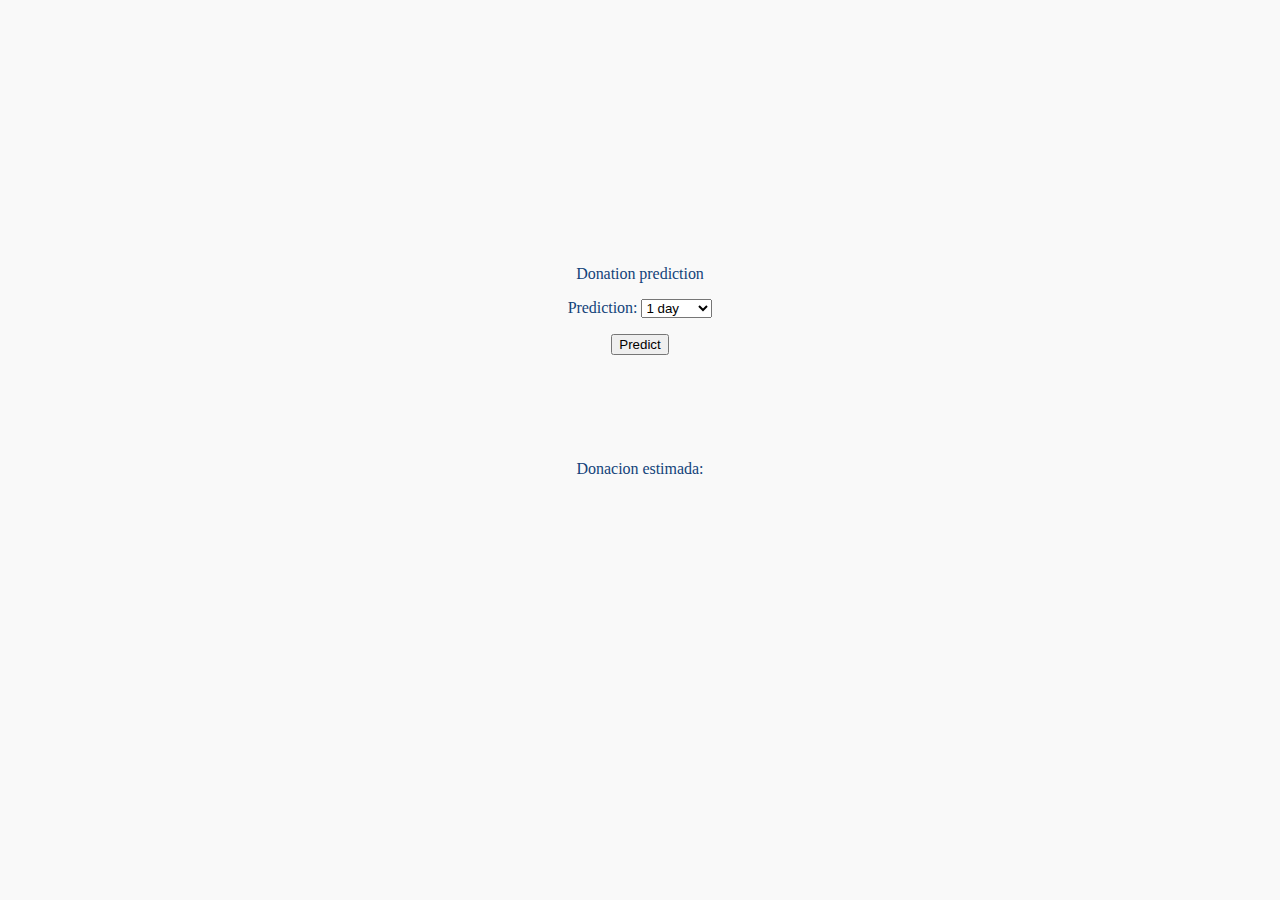
<file: app/templates/index.html>
<!DOCTYPE html>
<html lang="en">
<head>
    <meta charset="UTF-8">
    <meta name="viewport" content="width=device-width, initial-scale=1.0">
    <title>Donation prediction</title>
    <script src="https://ajax.googleapis.com/ajax/libs/jquery/3.5.1/jquery.min.js"></script>
    <link rel="stylesheet" href="../static/styles.css">
    <link rel="stylesheet" href="../static/init.css">
    <link rel="stylesheet" href="../static/reset.css">
</head>
<body>
    <div id="container">
        
        <h1>Donation prediction</h1>
        <form action="/predict" method="post" id="container-body">
            
            <div id="time">

                <label for="prediction">Prediction:</label>
                <select id="prediction" name="prediction">
                    <option value="1">1 day</option>
                    <option value="2">1 week</option>
                    <option value="3">2 weeks</option>
                </select>
            </div>
            <input type="submit" value="Predict">
        </form>
    </div>
    <div id="estimacion">

        <h2>Donacion estimada: </h2>
        <div id="respuesta-api"></div>
    </div>
    <script>
        $("form").submit(function(event) {
            event.preventDefault();

            const urlAPI = "/predict";
            const data = $(this).serialize();

            $.ajax({
                url: urlAPI,
                method: "POST",
                data: data,
                success: function(response) {
                    const respuesta = document.getElementById("respuesta-api");
                    respuesta.innerHTML = response;
                }
            });
        });
    </script>
</body>
</html>
</file>
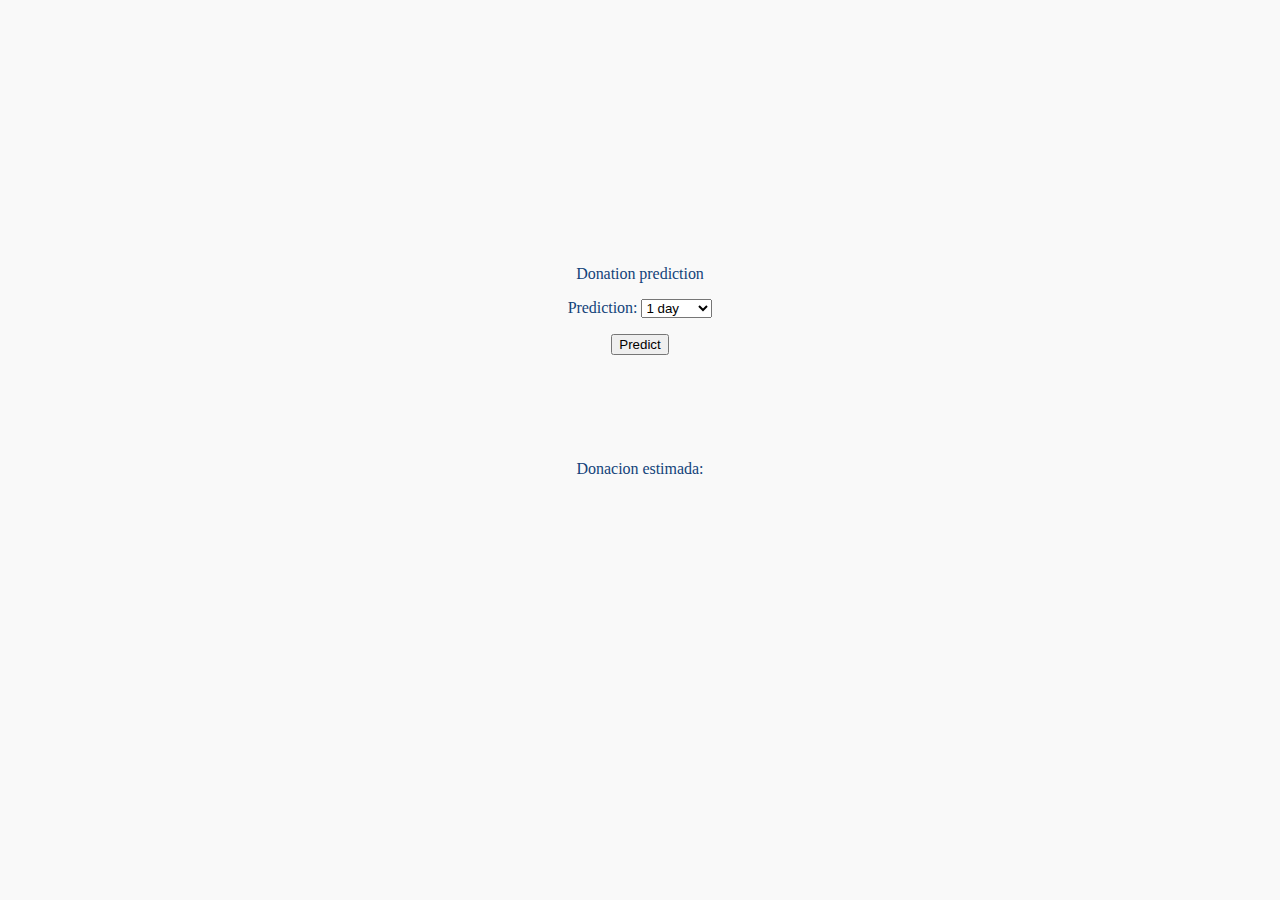
<file: app/templates/templates/index.html>
<!DOCTYPE html>
<html lang="en">
<head>
    <meta charset="UTF-8">
    <meta name="viewport" content="width=device-width, initial-scale=1.0">
    <title>Donation prediction</title>
    <script src="https://ajax.googleapis.com/ajax/libs/jquery/3.5.1/jquery.min.js"></script>
    <link rel="stylesheet" href="styles.css">
    <link rel="stylesheet" href="init.css">
    <link rel="stylesheet" href="reset.css">
</head>
<body>
    <div id="container">
        
        <h1>Donation prediction</h1>
        <form action="/predict" method="post" id="container-body">
            
            <div id="time">

                <label for="prediction">Prediction:</label>
                <select id="prediction" name="prediction">
                    <option value="1">1 day</option>
                    <option value="2">1 week</option>
                    <option value="3">2 weeks</option>
                </select>
            </div>
            <input type="submit" value="Predict">
        </form>
    </div>
    <div id="estimacion">

        <h2>Donacion estimada: </h2>
        <div id="respuesta-api"></div>
    </div>
    <script>
        $("form").submit(function(event) {
            event.preventDefault();

            const urlAPI = "/predict";
            const data = $(this).serialize();

            $.ajax({
                url: urlAPI,
                method: "POST",
                data: data,
                success: function(response) {
                    const respuesta = document.getElementById("respuesta-api");
                    respuesta.innerHTML = response;
                }
            });
        });
    </script>
</body>
</html>
</file>
<file: app/static/styles.css>
:root {
  /* color-scheme: light dark; */
  color: var(--color-main-0);
  background-color: var(--white-1);

  --width-section: 1224px;

  --white-0: #ffffff;
  --white-1: #F9F9F9;
  --white-2: #c2c2c2;

  --color-main-0: #134379;
  --color-main-1: #1b5faa;
  --color-main-2: #6694c6;

  --color-sec-0: #ffc20e;
  --color-sec-1: #ffd65e;
  --color-sec-2: #fff9e7;

  --border-s: 6px;
  --border-m: 10px;
  --border-l: 40px;
  --border-xl: 40px;

  --shadow-xs: 0px 1px 2px #29292980;
  --shadow-s: 0 0 5px 0 #6c6b6bed;
  --shadow-m: 2px 0 10px 0 #212121ed;
  --shadow-l: 2px 0 10px #212121ed;
}

#container {
  margin-top: 10rem;
  display: flex;
  flex-direction: column;
  justify-content: center;
  width: 300px;
  height: 300px;
}
#container-body {
  display: flex;
  flex-direction: column;
  justify-content: center;
  align-items: center;

}
#time {
  margin: 1rem;
}
#estimacion {
  display: flex;
  flex-direction: column;
  width: 300px;
  height: 200px;
}
h2 {
  width: 100%;
  height: 100%;
  text-align: center;
}
#estimacion > div {
  width: 300px;
}
h1 {
  text-align: center;
}
body {
  display: flex;
  justify-content: center;
  align-items: center;
}


* {
  /* border: 1px solid black; */
}



.shadow {
  box-shadow: var(--shadow-m);
}
</file>
<file: app/static/init.css>
html {
  font-family:
    'Helvetica Neue',
    sans-serif;
  letter-spacing: -0.0025rem;
}

h1 {
  font-size: 2rem;
  font-weight: 700;
  font-family: 'Helvetica Neue';
}

h2 {
  
  font-size: 1.5rem;
  font-weight: 500;
}

h3 {
  font-size: 1.3rem;
  font-weight: 300;
}

p {
  font-size: 1rem;
  line-height: 1.5;
  text-wrap: pretty;
  word-wrap: break-word;
  padding-inline: auto;
}

ol,
ul {
  list-style: none;
}

a {
  color: #646cff;
  text-decoration: inherit;
}

a:hover {
  color: #26262b;
}

button {
  border-radius: 8px;
  border: 1px solid transparent;
  padding: 0.6em 1.2em;
  font-size: 1em;
  font-weight: 500;
  font-family: inherit;
  background-color: #1a1a1a;
  transition: border-color 0.25s;
}

button:hover {
  border-color: #646cff;
}

button:focus,
button:focus-visible {
  outline: 4px auto -webkit-focus-ring-color;
}
</file>
<file: app/templates/templates/styles.css>
:root {
  /* color-scheme: light dark; */
  color: var(--color-main-0);
  background-color: var(--white-1);

  --width-section: 1224px;

  --white-0: #ffffff;
  --white-1: #F9F9F9;
  --white-2: #c2c2c2;

  --color-main-0: #134379;
  --color-main-1: #1b5faa;
  --color-main-2: #6694c6;

  --color-sec-0: #ffc20e;
  --color-sec-1: #ffd65e;
  --color-sec-2: #fff9e7;

  --border-s: 6px;
  --border-m: 10px;
  --border-l: 40px;
  --border-xl: 40px;

  --shadow-xs: 0px 1px 2px #29292980;
  --shadow-s: 0 0 5px 0 #6c6b6bed;
  --shadow-m: 2px 0 10px 0 #212121ed;
  --shadow-l: 2px 0 10px #212121ed;
}

#container {
  margin-top: 10rem;
  display: flex;
  flex-direction: column;
  justify-content: center;
  width: 300px;
  height: 300px;
}
#container-body {
  display: flex;
  flex-direction: column;
  justify-content: center;
  align-items: center;

}
#time {
  margin: 1rem;
}
#estimacion {
  display: flex;
  flex-direction: column;
  width: 300px;
  height: 200px;
}
h2 {
  width: 100%;
  height: 100%;
  text-align: center;
}
#estimacion > div {
  width: 300px;
}
h1 {
  text-align: center;
}
body {
  display: flex;
  justify-content: center;
  align-items: center;
}


* {
  /* border: 1px solid black; */
}



.shadow {
  box-shadow: var(--shadow-m);
}
</file>
<file: app/templates/templates/init.css>
html {
  font-family:
    'Helvetica Neue',
    sans-serif;
  letter-spacing: -0.0025rem;
}

h1 {
  font-size: 2rem;
  font-weight: 700;
  font-family: 'Helvetica Neue';
}

h2 {
  
  font-size: 1.5rem;
  font-weight: 500;
}

h3 {
  font-size: 1.3rem;
  font-weight: 300;
}

p {
  font-size: 1rem;
  line-height: 1.5;
  text-wrap: pretty;
  word-wrap: break-word;
  padding-inline: auto;
}

ol,
ul {
  list-style: none;
}

a {
  color: #646cff;
  text-decoration: inherit;
}

a:hover {
  color: #26262b;
}

button {
  border-radius: 8px;
  border: 1px solid transparent;
  padding: 0.6em 1.2em;
  font-size: 1em;
  font-weight: 500;
  font-family: inherit;
  background-color: #1a1a1a;
  transition: border-color 0.25s;
}

button:hover {
  border-color: #646cff;
}

button:focus,
button:focus-visible {
  outline: 4px auto -webkit-focus-ring-color;
}
</file>
